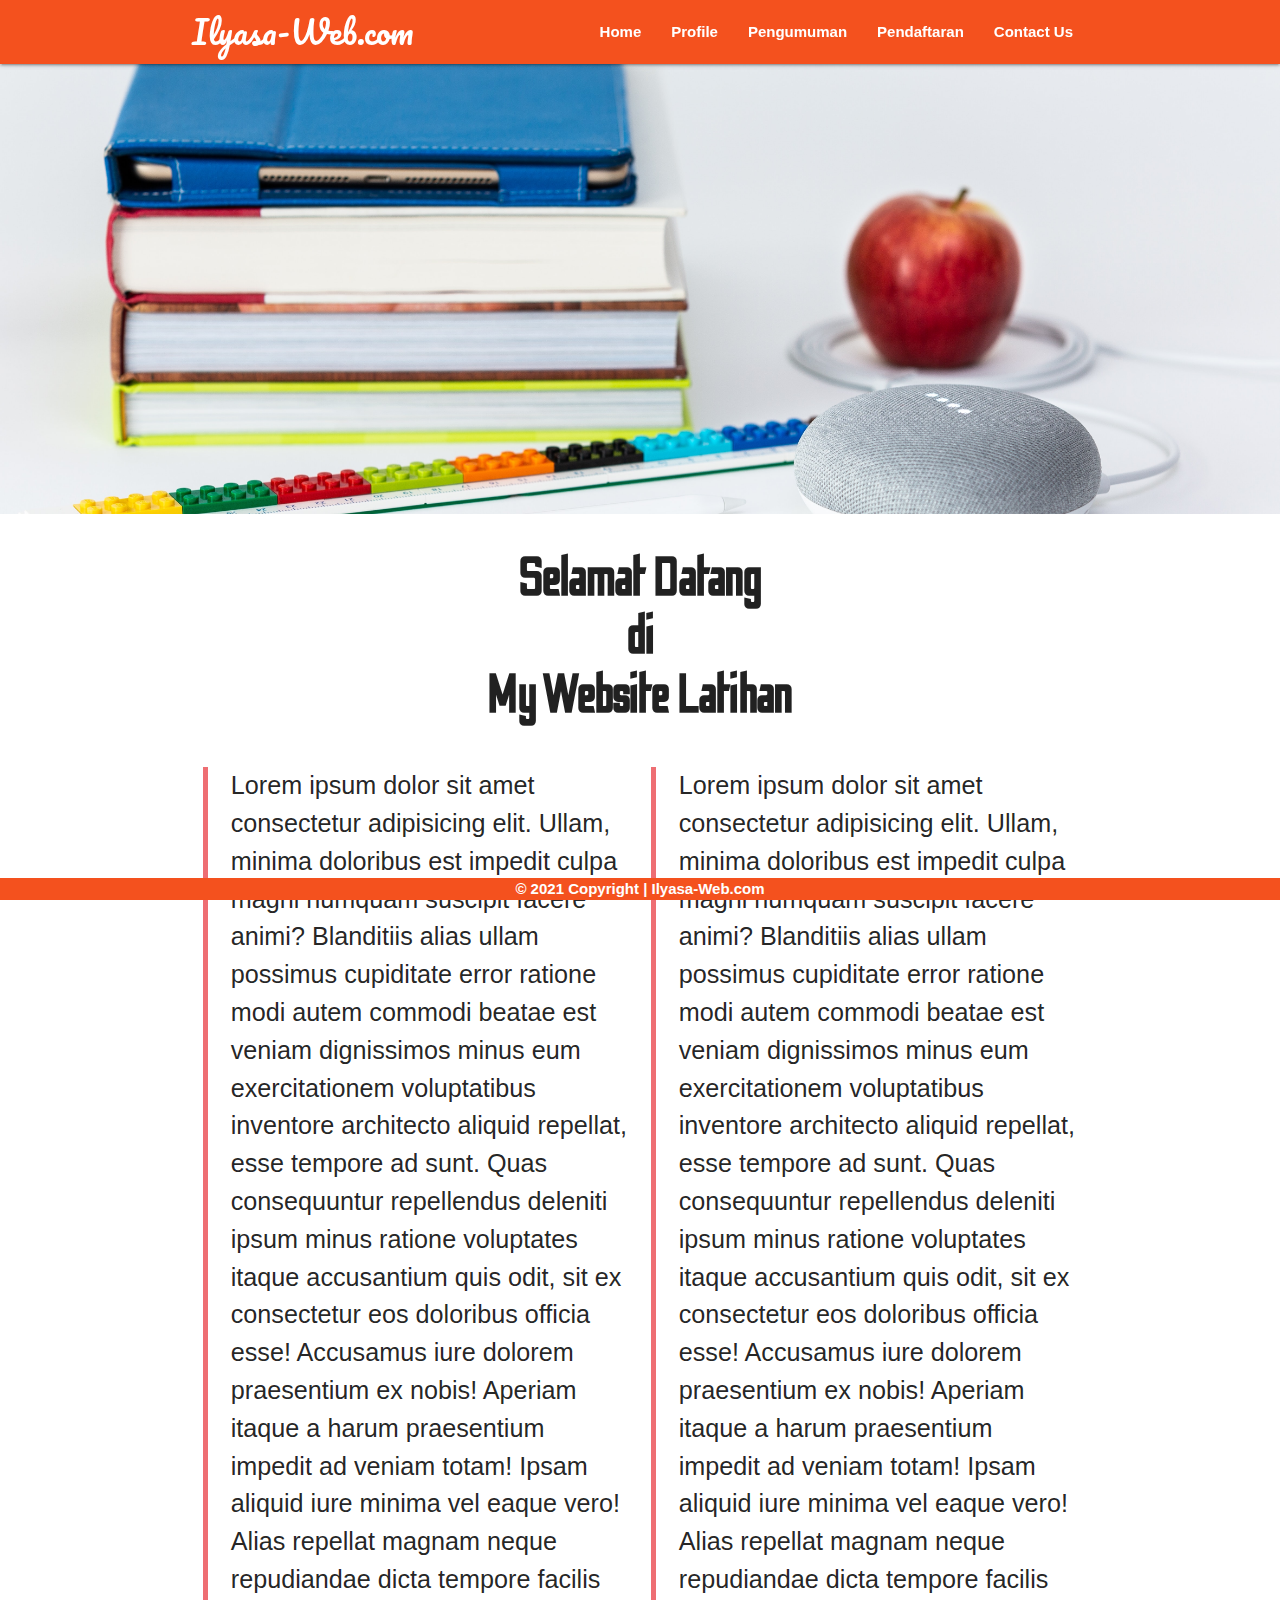
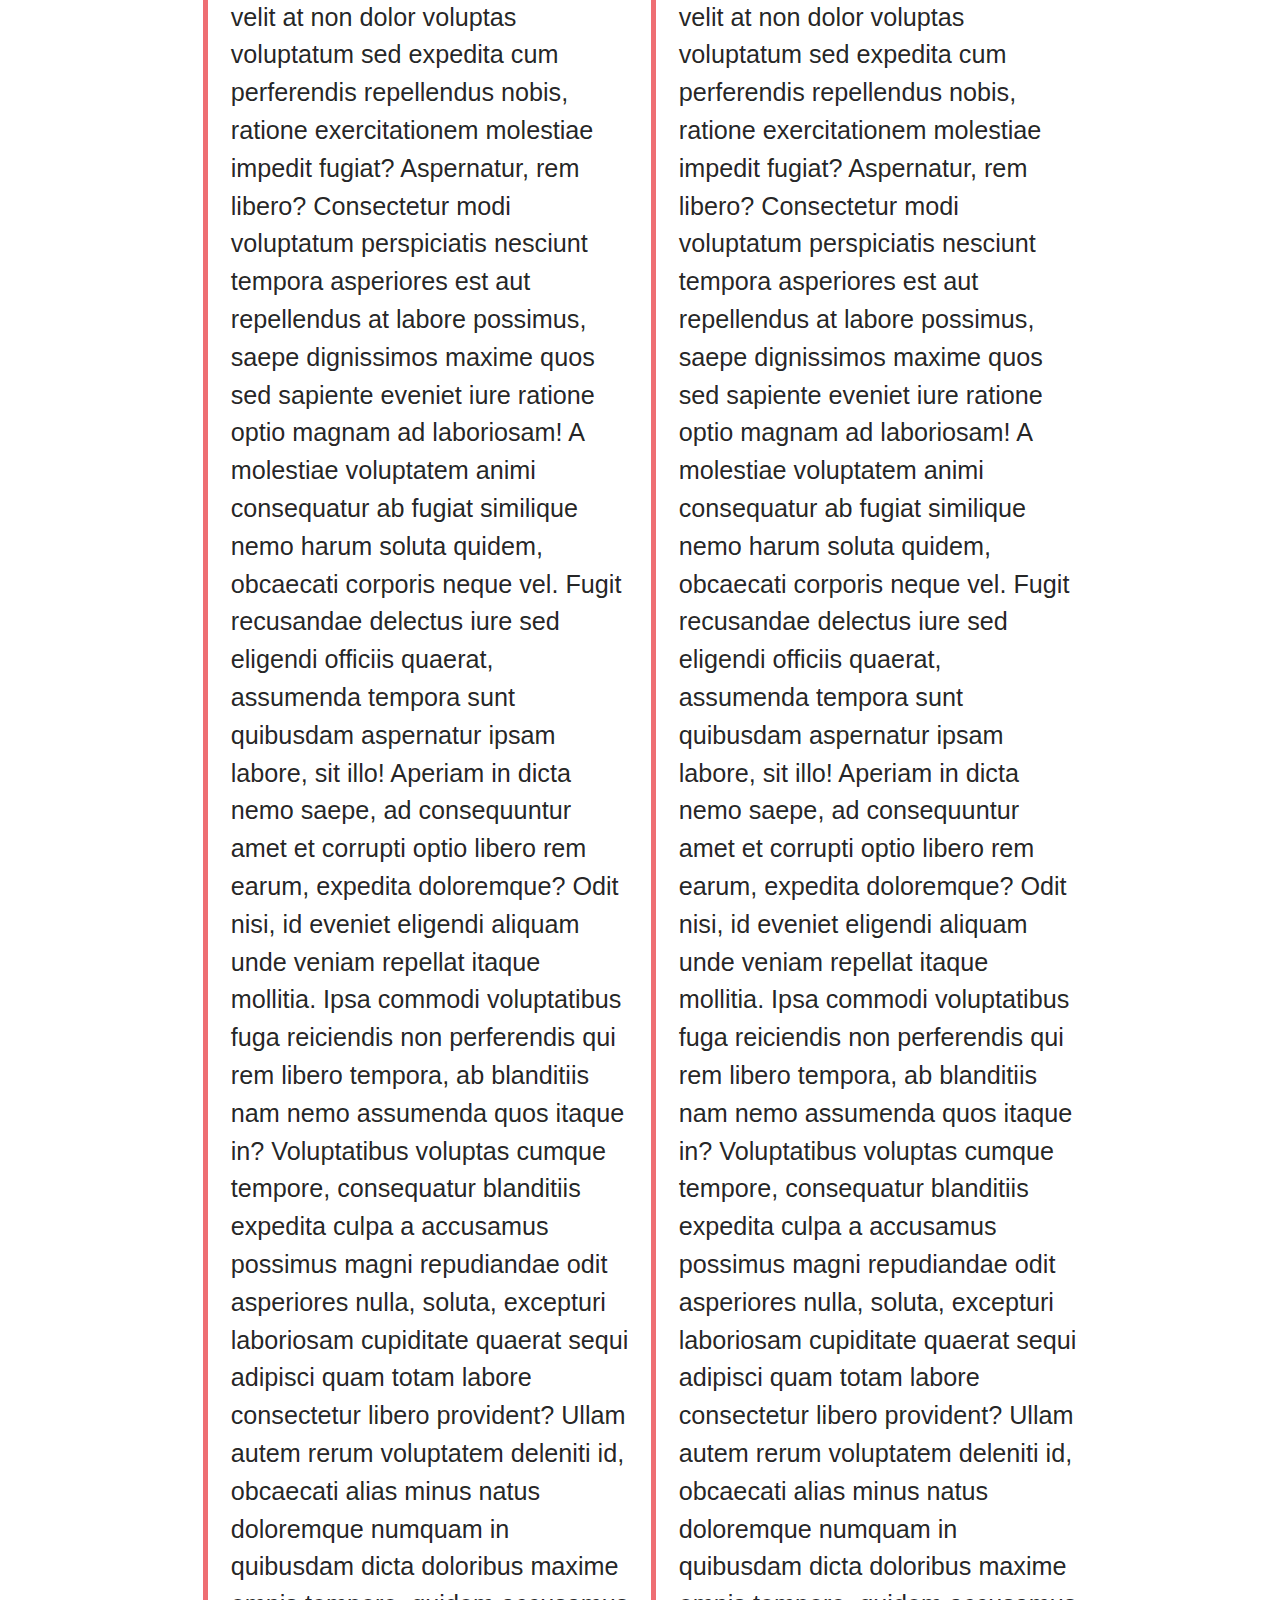
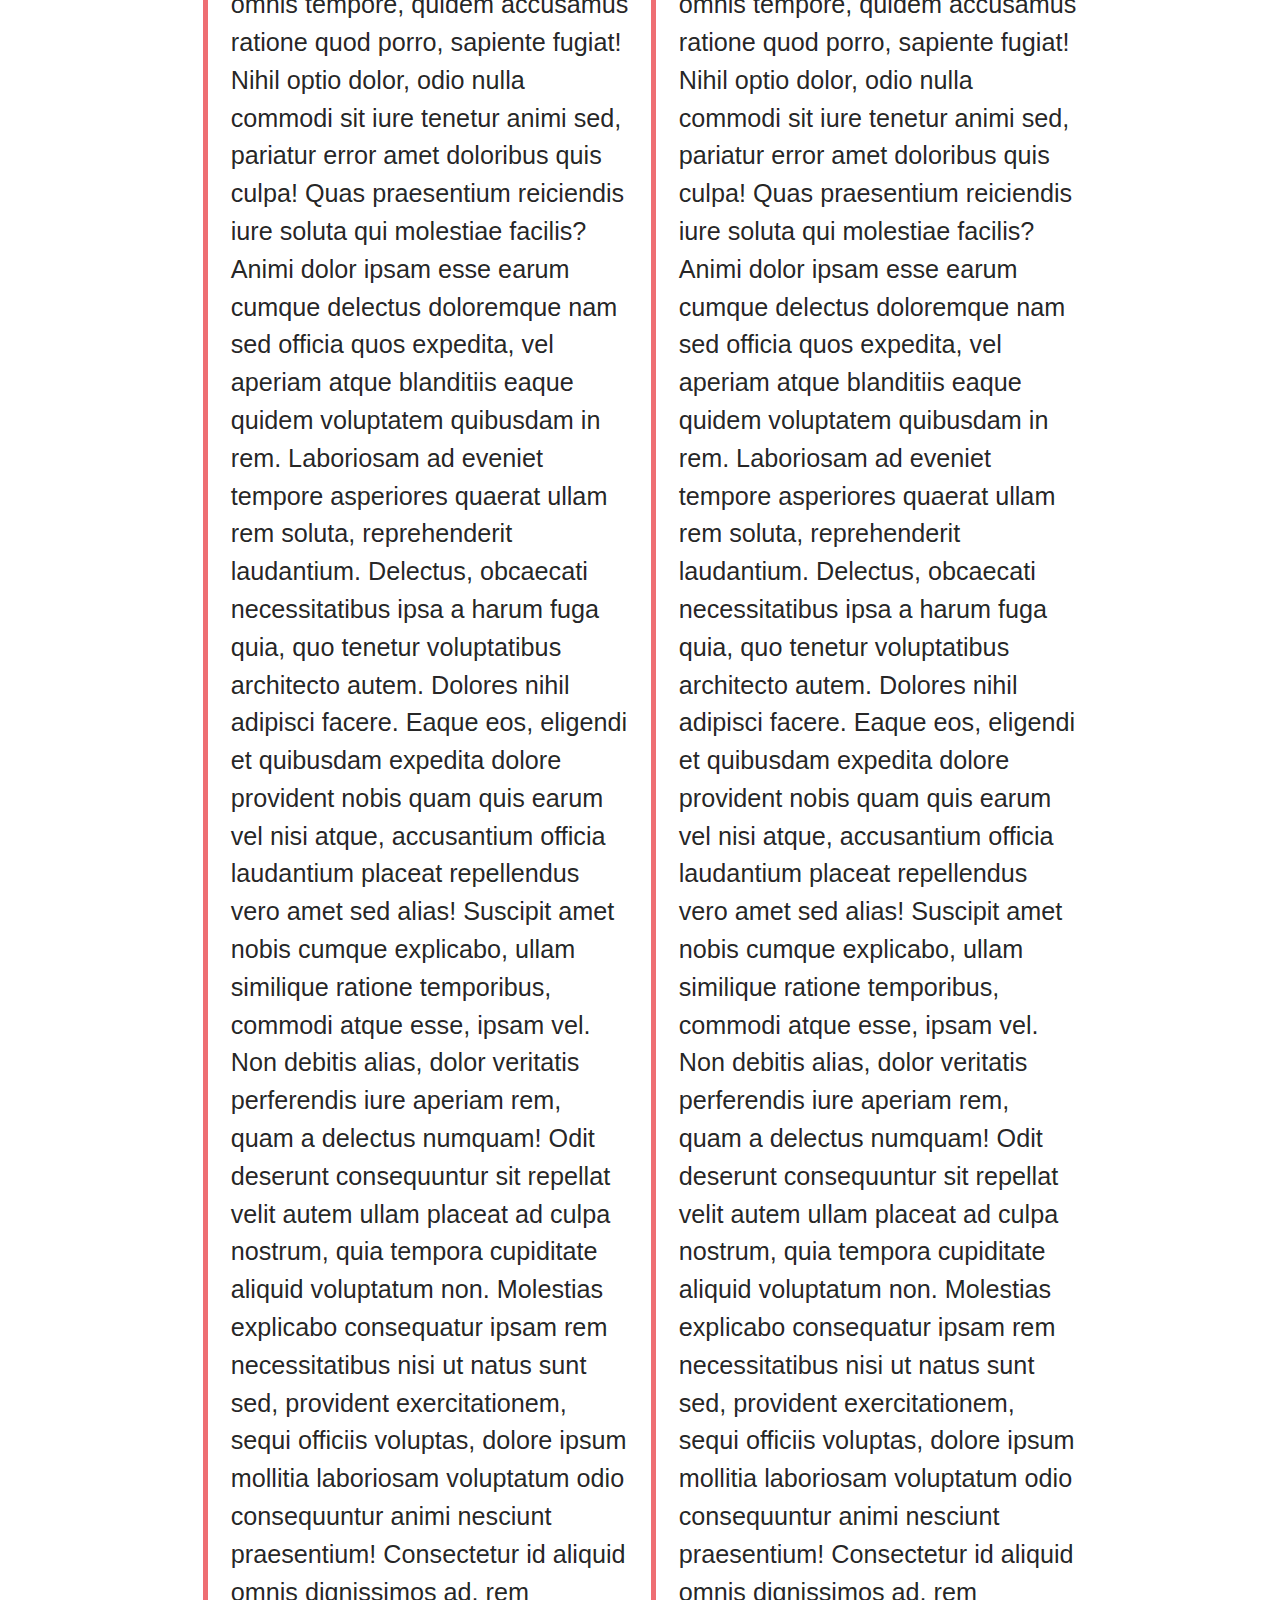
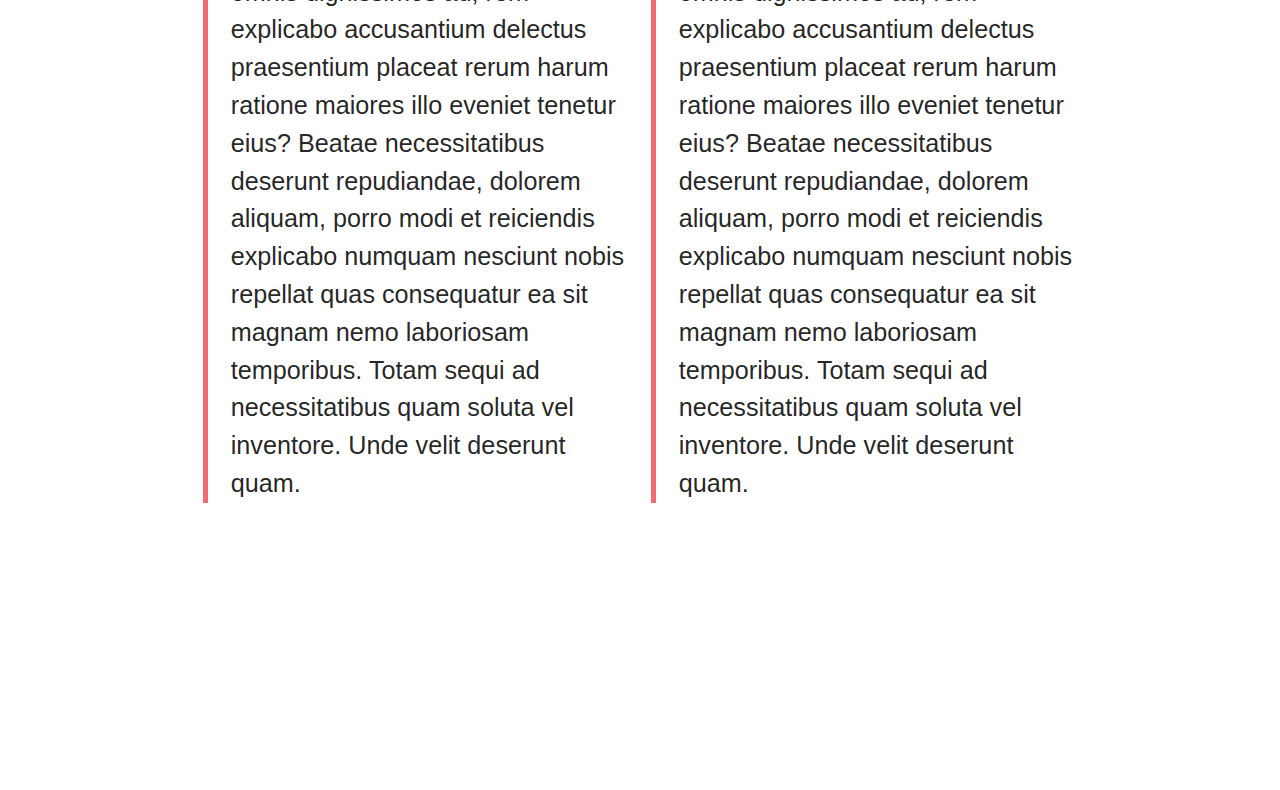
<file: index.html>
<!DOCTYPE html>
  <html>
    <head>
      <!--Import Google Icon Font-->
      <link href="https://fonts.googleapis.com/icon?family=Material+Icons" rel="stylesheet">
      <link href="https://fonts.googleapis.com/css2?family=Pacifico&family=Odibee+Sans&&display=swap" rel="stylesheet">
      <!--Import materialize.css-->
      <link type="text/css" rel="stylesheet" href="css/materialize.min.css"  media="screen,projection"/>
      <link type="text/css" rel="stylesheet" href="css/mystyle.css"  media="screen,projection"/>
      <!--Let browser know website is optimized for mobile-->
      <meta name="viewport" content="width=device-width, initial-scale=1.0"/>
      <title>Ilyasa-Web.com | Welcome Page</title>
      <link rel="icon" href="img/icon/icon.png" type="image/gif" sizes="16x16">
    </head>

    <body>
      <!-- Navbar -->
      <div class="navbar-fixed ">
        <nav class="deep-orange darken-1">
          <div class="container">
            <div class="nav-wrapper">
              <a class="brand-logo">Ilyasa-Web.com</a>
              <a href="#" data-target="mobile-nav" class="sidenav-trigger"><i class="material-icons">format_list_bulleted</i></a>
              <ul id="nav-mobile" class="right hide-on-med-and-down">
                <b>
                <li><a href="index.html">Home</a></li>
                <li><a href="profile.html">Profile</a></li>
                <li><a href="announcement.html">Pengumuman</a></li>
                <li><a href="register.html">Pendaftaran</a></li>
                <li><a href="contact.html">Contact Us</a></li>
                </b>
              </ul>
            </div>
          </div>
        </nav>
      </div>
      <!-- Akhir Navbar -->  
      <!-- sidenav -->
      <ul class="sidenav deep-orange darken-1" id="mobile-nav">
        <b>
          <li><a href="index.html">Home</a></li>
          <li><a href="profile.html">Profile</a></li>
          <li><a href="announcement.html">Pengumuman</a></li>
          <li><a href="register.html">Pendaftaran</a></li>
          <li><a href="contact.html">Contact Us</a></li>
        </b>
      </ul>
      <!-- Akhir sidenav -->

      <!-- Slider -->
      <div class="slider">
        <ul class="slides">
          <li>
            <img src="img/slider/1.jpg"> <!-- random image -->
          </li>
          <li>
            <img src="img/slider/2.jpg"> <!-- random image -->
          </li>
          <li>
            <img src="img/slider/3.jpg"> <!-- random image -->
          </li>
          <li>
            <img src="img/slider/4.jpg"> <!-- random image -->
          </li>
          <li>
            <img src="img/slider/5.jpg"> <!-- random image -->
          </li>
        </ul>
      </div>
      <!-- akhir SLider -->

      <!-- Judul Page -->
      <div class="container center">
        <div class="judul">
          <h2>
            <b>
              Selamat Datang <br>
              di <br>
              My Website Latihan
            </b>
          </h2>
        </div>
      </div>
      <!-- Akhir Judul  Page -->

      <!-- Footer -->
      <footer class="fixed-bottom">
        <div class="footer-copyright deep-orange darken-1">
          <div class="container center">
          <b class="white-text">
            © 2021 Copyright | Ilyasa-Web.com
          </b>
          </div>
        </div>
      </footer>
      <!-- Akhir Footer -->

      <!-- Content -->
      <div class="container">
        <div class="row flow-text">
          <div class="col s12 m6">
            <blockquote>
            Lorem ipsum dolor sit amet consectetur adipisicing elit. Ullam, minima doloribus est impedit culpa magni numquam suscipit facere animi? Blanditiis alias ullam possimus cupiditate error ratione modi autem commodi beatae est veniam dignissimos minus eum exercitationem voluptatibus inventore architecto aliquid repellat, esse tempore ad sunt. Quas consequuntur repellendus deleniti ipsum minus ratione voluptates itaque accusantium quis odit, sit ex consectetur eos doloribus officia esse! Accusamus iure dolorem praesentium ex nobis! Aperiam itaque a harum praesentium impedit ad veniam totam! Ipsam aliquid iure minima vel eaque vero! Alias repellat magnam neque repudiandae dicta tempore facilis velit at non dolor voluptas voluptatum sed expedita cum perferendis repellendus nobis, ratione exercitationem molestiae impedit fugiat? Aspernatur, rem libero? Consectetur modi voluptatum perspiciatis nesciunt tempora asperiores est aut repellendus at labore possimus, saepe dignissimos maxime quos sed sapiente eveniet iure ratione optio magnam ad laboriosam! A molestiae voluptatem animi consequatur ab fugiat similique nemo harum soluta quidem, obcaecati corporis neque vel. Fugit recusandae delectus iure sed eligendi officiis quaerat, assumenda tempora sunt quibusdam aspernatur ipsam labore, sit illo! Aperiam in dicta nemo saepe, ad consequuntur amet et corrupti optio libero rem earum, expedita doloremque? Odit nisi, id eveniet eligendi aliquam unde veniam repellat itaque mollitia. Ipsa commodi voluptatibus fuga reiciendis non perferendis qui rem libero tempora, ab blanditiis nam nemo assumenda quos itaque in? Voluptatibus voluptas cumque tempore, consequatur blanditiis expedita culpa a accusamus possimus magni repudiandae odit asperiores nulla, soluta, excepturi laboriosam cupiditate quaerat sequi adipisci quam totam labore consectetur libero provident? Ullam autem rerum voluptatem deleniti id, obcaecati alias minus natus doloremque numquam in quibusdam dicta doloribus maxime omnis tempore, quidem accusamus ratione quod porro, sapiente fugiat! Nihil optio dolor, odio nulla commodi sit iure tenetur animi sed, pariatur error amet doloribus quis culpa! Quas praesentium reiciendis iure soluta qui molestiae facilis? Animi dolor ipsam esse earum cumque delectus doloremque nam sed officia quos expedita, vel aperiam atque blanditiis eaque quidem voluptatem quibusdam in rem. Laboriosam ad eveniet tempore asperiores quaerat ullam rem soluta, reprehenderit laudantium. Delectus, obcaecati necessitatibus ipsa a harum fuga quia, quo tenetur voluptatibus architecto autem. Dolores nihil adipisci facere. Eaque eos, eligendi et quibusdam expedita dolore provident nobis quam quis earum vel nisi atque, accusantium officia laudantium placeat repellendus vero amet sed alias! Suscipit amet nobis cumque explicabo, ullam similique ratione temporibus, commodi atque esse, ipsam vel. Non debitis alias, dolor veritatis perferendis iure aperiam rem, quam a delectus numquam! Odit deserunt consequuntur sit repellat velit autem ullam placeat ad culpa nostrum, quia tempora cupiditate aliquid voluptatum non. Molestias explicabo consequatur ipsam rem necessitatibus nisi ut natus sunt sed, provident exercitationem, sequi officiis voluptas, dolore ipsum mollitia laboriosam voluptatum odio consequuntur animi nesciunt praesentium! Consectetur id aliquid omnis dignissimos ad, rem explicabo accusantium delectus praesentium placeat rerum harum ratione maiores illo eveniet tenetur eius? Beatae necessitatibus deserunt repudiandae, dolorem aliquam, porro modi et reiciendis explicabo numquam nesciunt nobis repellat quas consequatur ea sit magnam nemo laboriosam temporibus. Totam sequi ad necessitatibus quam soluta vel inventore. Unde velit deserunt quam.
            </blockquote>
          </div>
          <div class="col s12 m6">
            <blockquote>
            Lorem ipsum dolor sit amet consectetur adipisicing elit. Ullam, minima doloribus est impedit culpa magni numquam suscipit facere animi? Blanditiis alias ullam possimus cupiditate error ratione modi autem commodi beatae est veniam dignissimos minus eum exercitationem voluptatibus inventore architecto aliquid repellat, esse tempore ad sunt. Quas consequuntur repellendus deleniti ipsum minus ratione voluptates itaque accusantium quis odit, sit ex consectetur eos doloribus officia esse! Accusamus iure dolorem praesentium ex nobis! Aperiam itaque a harum praesentium impedit ad veniam totam! Ipsam aliquid iure minima vel eaque vero! Alias repellat magnam neque repudiandae dicta tempore facilis velit at non dolor voluptas voluptatum sed expedita cum perferendis repellendus nobis, ratione exercitationem molestiae impedit fugiat? Aspernatur, rem libero? Consectetur modi voluptatum perspiciatis nesciunt tempora asperiores est aut repellendus at labore possimus, saepe dignissimos maxime quos sed sapiente eveniet iure ratione optio magnam ad laboriosam! A molestiae voluptatem animi consequatur ab fugiat similique nemo harum soluta quidem, obcaecati corporis neque vel. Fugit recusandae delectus iure sed eligendi officiis quaerat, assumenda tempora sunt quibusdam aspernatur ipsam labore, sit illo! Aperiam in dicta nemo saepe, ad consequuntur amet et corrupti optio libero rem earum, expedita doloremque? Odit nisi, id eveniet eligendi aliquam unde veniam repellat itaque mollitia. Ipsa commodi voluptatibus fuga reiciendis non perferendis qui rem libero tempora, ab blanditiis nam nemo assumenda quos itaque in? Voluptatibus voluptas cumque tempore, consequatur blanditiis expedita culpa a accusamus possimus magni repudiandae odit asperiores nulla, soluta, excepturi laboriosam cupiditate quaerat sequi adipisci quam totam labore consectetur libero provident? Ullam autem rerum voluptatem deleniti id, obcaecati alias minus natus doloremque numquam in quibusdam dicta doloribus maxime omnis tempore, quidem accusamus ratione quod porro, sapiente fugiat! Nihil optio dolor, odio nulla commodi sit iure tenetur animi sed, pariatur error amet doloribus quis culpa! Quas praesentium reiciendis iure soluta qui molestiae facilis? Animi dolor ipsam esse earum cumque delectus doloremque nam sed officia quos expedita, vel aperiam atque blanditiis eaque quidem voluptatem quibusdam in rem. Laboriosam ad eveniet tempore asperiores quaerat ullam rem soluta, reprehenderit laudantium. Delectus, obcaecati necessitatibus ipsa a harum fuga quia, quo tenetur voluptatibus architecto autem. Dolores nihil adipisci facere. Eaque eos, eligendi et quibusdam expedita dolore provident nobis quam quis earum vel nisi atque, accusantium officia laudantium placeat repellendus vero amet sed alias! Suscipit amet nobis cumque explicabo, ullam similique ratione temporibus, commodi atque esse, ipsam vel. Non debitis alias, dolor veritatis perferendis iure aperiam rem, quam a delectus numquam! Odit deserunt consequuntur sit repellat velit autem ullam placeat ad culpa nostrum, quia tempora cupiditate aliquid voluptatum non. Molestias explicabo consequatur ipsam rem necessitatibus nisi ut natus sunt sed, provident exercitationem, sequi officiis voluptas, dolore ipsum mollitia laboriosam voluptatum odio consequuntur animi nesciunt praesentium! Consectetur id aliquid omnis dignissimos ad, rem explicabo accusantium delectus praesentium placeat rerum harum ratione maiores illo eveniet tenetur eius? Beatae necessitatibus deserunt repudiandae, dolorem aliquam, porro modi et reiciendis explicabo numquam nesciunt nobis repellat quas consequatur ea sit magnam nemo laboriosam temporibus. Totam sequi ad necessitatibus quam soluta vel inventore. Unde velit deserunt quam.
            </blockquote>
          </div>
        </div>
      </div>
      <!-- Akhir Content -->


      <!-- Jarak Bawah -->
      <div class="container transparent-text">
        br <br>
        br <br>
        br <br>
        br <br>
        br <br>
        br <br>
        br <br>
        br <br>
        br <br>
        br <br>
        br <br>
      </div>
      <!-- Akhir Jarak Bawah -->

      
      <!--JavaScript at end of body for optimized loading-->
      <script type="text/javascript" src="js/materialize.min.js"></script>
      <script>
        // javascript sidenav
        const sideNav = document.querySelectorAll('.sidenav');
        M.Sidenav.init(sideNav);
        // javascript slider
        const slider = document.querySelectorAll('.slider');
        M.Slider.init(slider, {
            indicators: false,
            duration: 700,
            interval: 3000,
            height: 450
        });
      </script>
    </body>
  </html>
</file>
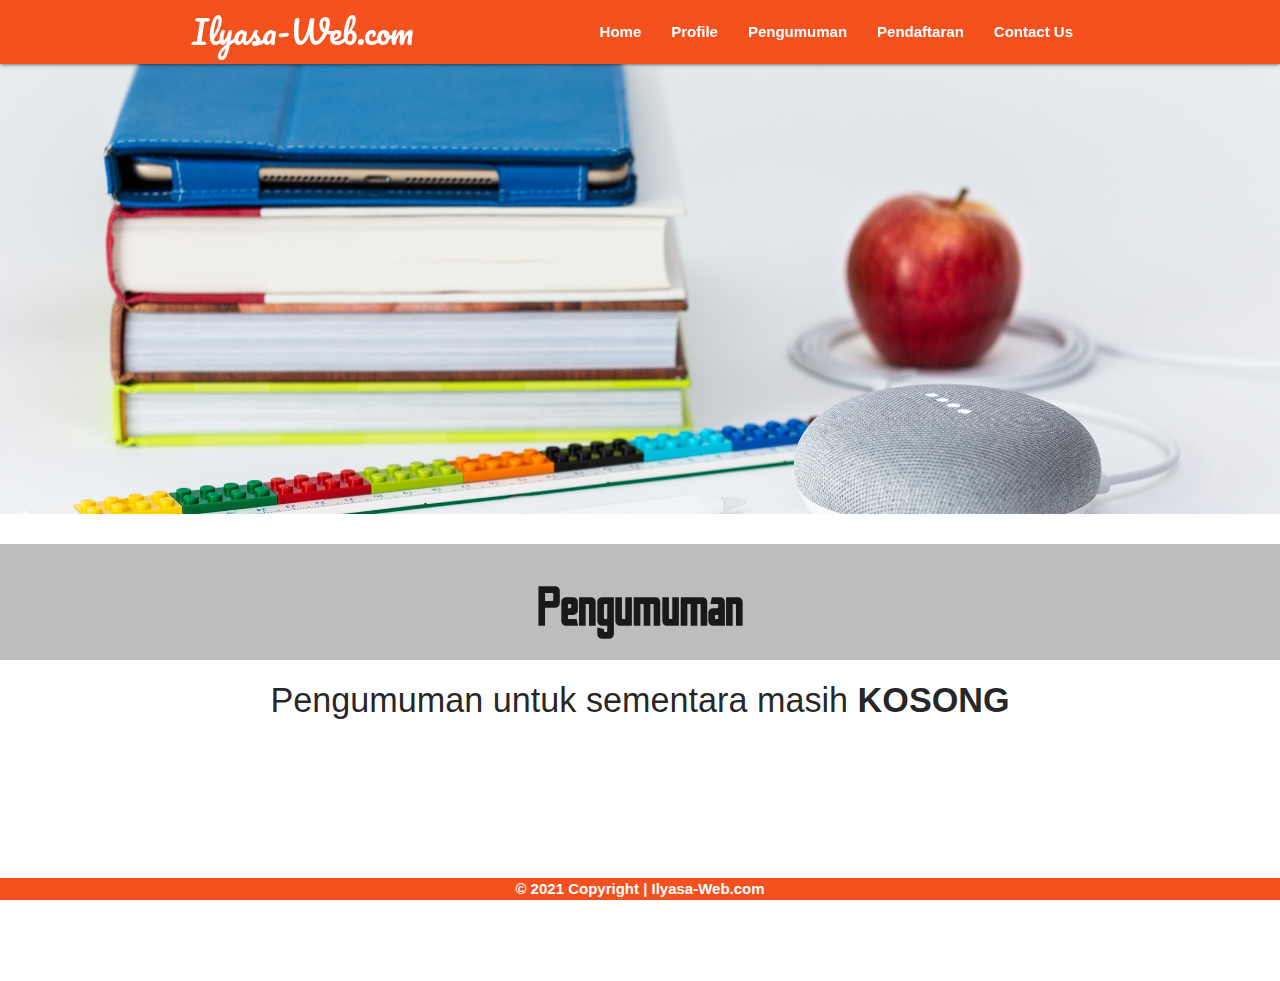
<file: announcement.html>
<!DOCTYPE html>
<html>
    <head>
        <!--Import Google Icon Font-->
        <link href="https://fonts.googleapis.com/icon?family=Material+Icons" rel="stylesheet">
        <link href="https://fonts.googleapis.com/css2?family=Pacifico&family=Odibee+Sans&&display=swap" rel="stylesheet">
        <!--Import materialize.css-->
        <link type="text/css" rel="stylesheet" href="css/materialize.min.css"  media="screen,projection"/>
        <link type="text/css" rel="stylesheet" href="css/mystyle.css"  media="screen,projection"/>
        <!--Let browser know website is optimized for mobile-->
        <meta name="viewport" content="width=device-width, initial-scale=1.0"/>
        <title>Ilyasa-Web.com | Pengumuman</title>
        <link rel="icon" href="img/icon/icon.png" type="image/gif" sizes="16x16">
    </head>

    <body>
    <!-- Navbar -->
    <div class="navbar-fixed ">
        <nav class="deep-orange darken-1">
            <div class="container">
                <div class="nav-wrapper">
                <a class="brand-logo">Ilyasa-Web.com</a>
                <a href="#" data-target="mobile-nav" class="sidenav-trigger"><i class="material-icons">format_list_bulleted</i></a>
                <ul id="nav-mobile" class="right hide-on-med-and-down">
                    <b>
                    <li><a href="index.html">Home</a></li>
                    <li><a href="profile.html">Profile</a></li>
                    <li><a href="announcement.html">Pengumuman</a></li>
                    <li><a href="register.html">Pendaftaran</a></li>
                    <li><a href="contact.html">Contact Us</a></li>
                    </b>
                </ul>
            </div>
            </div>
        </nav>
    </div>
    <!-- Akhir Navbar -->  
    <!-- sidenav -->
    <ul class="sidenav deep-orange darken-1" id="mobile-nav">
        <b>
            <li><a href="index.html">Home</a></li>
            <li><a href="profile.html">Profile</a></li>
            <li><a href="announcement.html">Pengumuman</a></li>
            <li><a href="register.html">Pendaftaran</a></li>
            <li><a href="contact.html">Contact Us</a></li>
        </b>
    </ul>
    <!-- Akhir sidenav -->

    <!-- Slider -->
    <div class="slider">
        <ul class="slides">
            <li>
            <img src="img/slider/1.jpg"> <!-- random image -->
            </li>
            <li>
            <img src="img/slider/2.jpg"> <!-- random image -->
            </li>
            <li>
            <img src="img/slider/3.jpg"> <!-- random image -->
            </li>
            <li>
            <img src="img/slider/4.jpg"> <!-- random image -->
            </li>
            <li>
            <img src="img/slider/5.jpg"> <!-- random image -->
            </li>
        </ul>
    </div>
    <!-- akhir SLider -->

    <!-- Footer -->
    <footer class="fixed-bottom">
        <div class="footer-copyright deep-orange darken-1">
            <div class="container center">
            <b class="white-text">
            © 2021 Copyright | Ilyasa-Web.com
            </b>
            </div>
        </div>
    </footer>
    <!-- Akhir Footer -->

    <!-- Judul Konten -->
    <div class="container-fluid center grey lighten-1">
        <div class="myprofile">
            <div class="row">
                <div class="col s12 m12">
                    <h2>
                        <b>
                            Pengumuman
                        </b>
                    </h2>
                </div>
            </div>
        </div>
    </div>
    <!-- Akhir Judul Konten -->

    <!-- Isi Konten -->
    <div class="container center">
        <h4>
            Pengumuman untuk sementara masih <b>KOSONG</b>
        </h4>
    </div>
    <!-- Akhir Isi Konten -->

    <!-- Jarak Bawah -->
    <div class="container transparent-text">
        br <br>
        br <br>
        br <br>
        br <br>
        br <br>
        br <br>
        br <br>
        br <br>
        br <br>
        br <br>
        br <br>
    </div>
    <!-- Akhir Jarak Bawah -->

    
    <!--JavaScript at end of body for optimized loading-->
    <script type="text/javascript" src="js/materialize.min.js"></script>
    <script>
      // javascript sidenav
        const sideNav = document.querySelectorAll('.sidenav');
        M.Sidenav.init(sideNav);
        // javascript slider
        const slider = document.querySelectorAll('.slider');
        M.Slider.init(slider, {
            indicators: false,
            duration: 700,
            interval: 3000,
            height: 450
        });
    </script>
    </body>
</html>
</file>
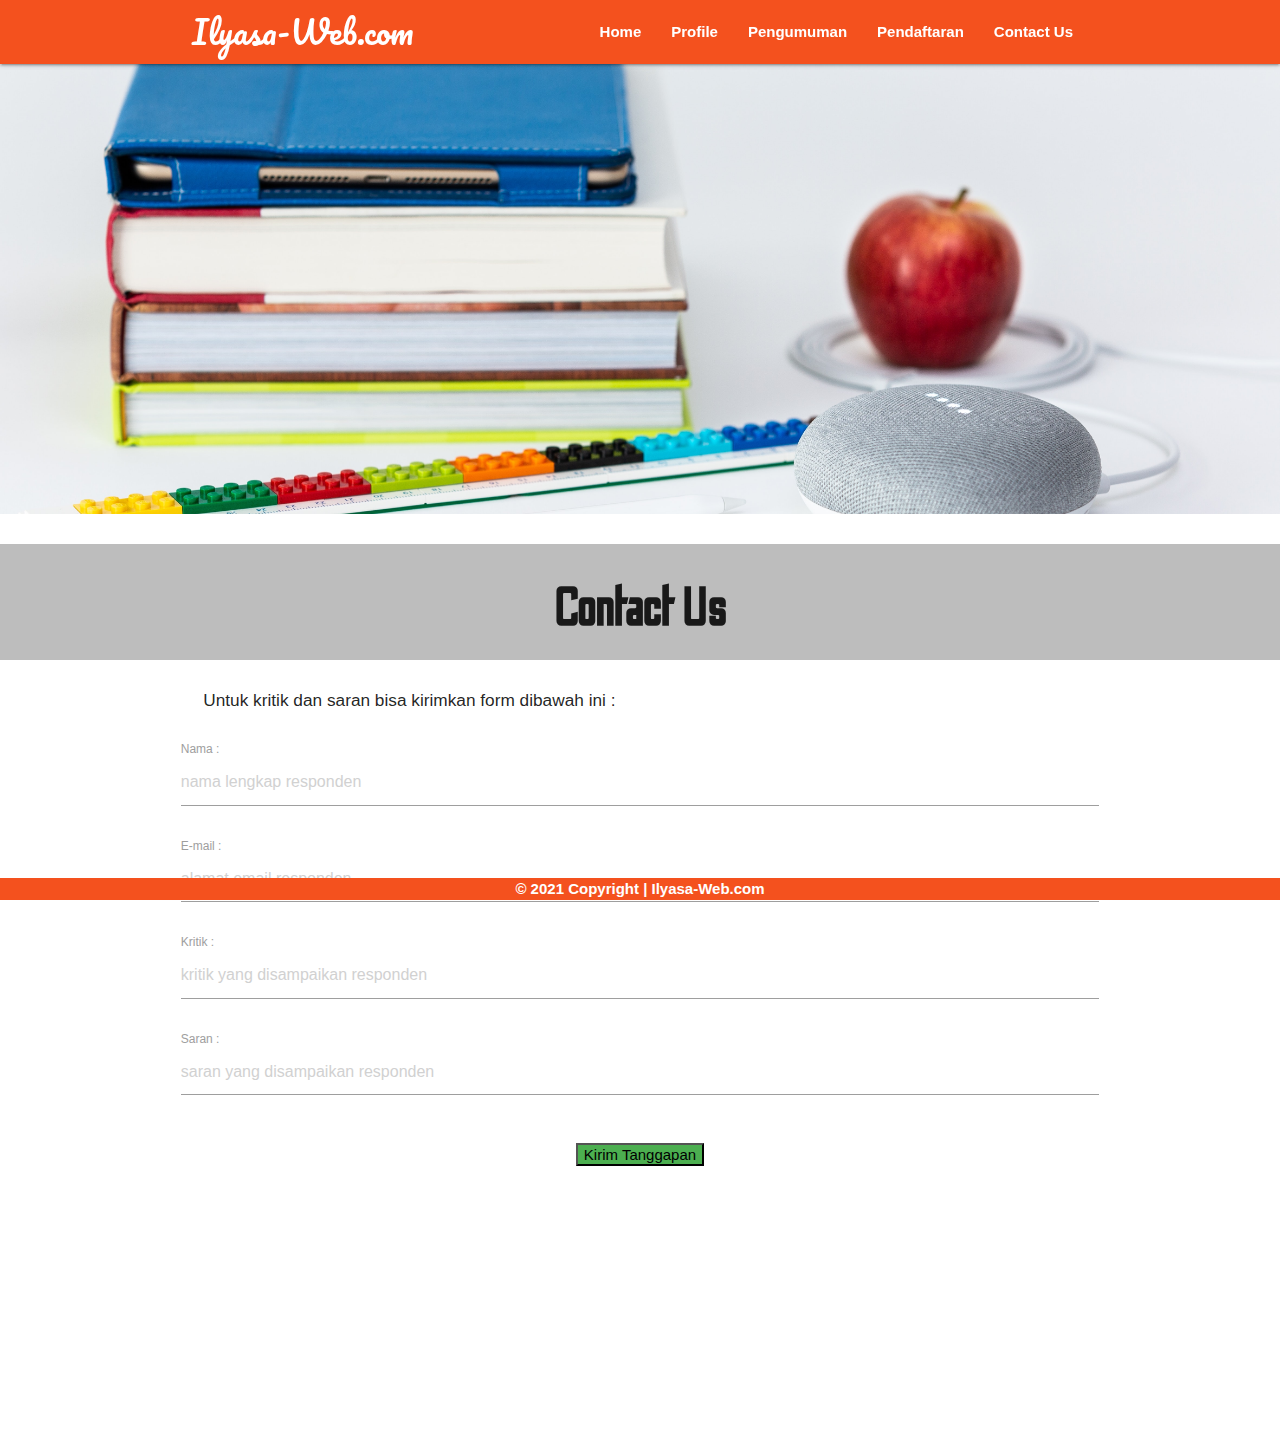
<file: contact.html>
<!DOCTYPE html>
<html>
    <head>
        <!--Import Google Icon Font-->
        <link href="https://fonts.googleapis.com/icon?family=Material+Icons" rel="stylesheet">
        <link href="https://fonts.googleapis.com/css2?family=Pacifico&family=Odibee+Sans&&display=swap" rel="stylesheet">
        <!--Import materialize.css-->
        <link type="text/css" rel="stylesheet" href="css/materialize.min.css"  media="screen,projection"/>
        <link type="text/css" rel="stylesheet" href="css/mystyle.css"  media="screen,projection"/>
        <!--Let browser know website is optimized for mobile-->
        <meta name="viewport" content="width=device-width, initial-scale=1.0"/>
        <title>Ilyasa-Web.com | Contact Us</title>
        <link rel="icon" href="img/icon/icon.png" type="image/gif" sizes="16x16">
    </head>

    <body>
    <!-- Navbar -->
    <div class="navbar-fixed ">
        <nav class="deep-orange darken-1">
            <div class="container">
                <div class="nav-wrapper">
                <a class="brand-logo">Ilyasa-Web.com</a>
                <a href="#" data-target="mobile-nav" class="sidenav-trigger"><i class="material-icons">format_list_bulleted</i></a>
                <ul id="nav-mobile" class="right hide-on-med-and-down">
                    <b>
                    <li><a href="index.html">Home</a></li>
                    <li><a href="profile.html">Profile</a></li>
                    <li><a href="announcement.html">Pengumuman</a></li>
                    <li><a href="register.html">Pendaftaran</a></li>
                    <li><a href="contact.html">Contact Us</a></li>
                    </b>
                </ul>
            </div>
            </div>
        </nav>
    </div>
    <!-- Akhir Navbar -->  
    <!-- sidenav -->
    <ul class="sidenav deep-orange darken-1" id="mobile-nav">
        <b>
            <li><a href="index.html">Home</a></li>
            <li><a href="profile.html">Profile</a></li>
            <li><a href="announcement.html">Pengumuman</a></li>
            <li><a href="register.html">Pendaftaran</a></li>
            <li><a href="contact.html">Contact Us</a></li>
        </b>
    </ul>
    <!-- Akhir sidenav -->

    <!-- Slider -->
    <div class="slider">
        <ul class="slides">
            <li>
            <img src="img/slider/1.jpg"> <!-- random image -->
            </li>
            <li>
            <img src="img/slider/2.jpg"> <!-- random image -->
            </li>
            <li>
            <img src="img/slider/3.jpg"> <!-- random image -->
            </li>
            <li>
            <img src="img/slider/4.jpg"> <!-- random image -->
            </li>
            <li>
            <img src="img/slider/5.jpg"> <!-- random image -->
            </li>
        </ul>
    </div>
    <!-- akhir SLider -->

    <!-- Judul Konten -->
    <div class="container-fluid center grey lighten-1">
        <div class="myprofile">
            <div class="row">
                <div class="col s12 m12">
                    <h2>
                        <b>
                            Contact Us
                        </b>
                    </h2>
                </div>
            </div>
        </div>
    </div>
    <!-- Akhir Judul Konten -->

    <div class="container">
        <div class="row">
            <div class="col s12 m12">
                <h6>Untuk kritik dan saran bisa kirimkan form dibawah ini :</h6>
            </div>
        </div>
    </div>

    <div class="container">
        <div class="row">
            <form name="input-kritik-saran" class="col s12 m12">
                <div class="row">
                    <div class="row">
                        <label for="namapengguna">Nama :</label>
                        <input name="NAMA_RESPONDEN" placeholder="nama lengkap responden" id="namapengguna" type="text" class="validate" required>
                    </div>
                    <div class="row">
                        <label for="emailpengguna">E-mail :</label>
                        <input name="EMAIL_RESPONDEN" placeholder="alamat email responden" id="emailpengguna" type="email" class="validate" required>
                    </div>
                    <div class="row">
                        <label for="kritikpengguna">Kritik :</label>
                        <input name="KRITIK_RESPONDEN" placeholder="kritik yang disampaikan responden" id="kritikpengguna" type="text" class="validate" required>
                    </div>
                    <div class="row">
                        <label for="saranpengguna">Saran :</label>
                        <input name="SARAN_RESPONDEN" placeholder="saran yang disampaikan responden" id="saranpengguna" type="text" class="validate" required>
                    </div>
                </div>
                <div class="row center">
                    <button class="btn-kritiksaran green" type="submit">
                        Kirim Tanggapan
                    </button>
                    <div class="progress btn-loadingkritiksaran d-none">
                        <div class="indeterminate"></div>
                    </div>
                </div>
            </form>
        </div>
    </div>

    <div class="container">
        <div class="msg msg-info z-depth-3 center btn-alertkritiksaran d-none">
            <b>Selamat! </b>Kritik dan Saran anda sudah terkirim. Terimakasih
        </div>
    </div>

    <!-- Footer -->
    <footer class="fixed-bottom">
        <div class="footer-copyright deep-orange darken-1">
            <div class="container center">
            <b class="white-text">
            © 2021 Copyright | Ilyasa-Web.com
            </b>
            </div>
        </div>
    </footer>
    <!-- Akhir Footer -->

    <!-- Jarak Bawah -->
    <div class="container transparent-text">
        br <br>
        br <br>
        br <br>
        br <br>
        br <br>
        br <br>
        br <br>
        br <br>
        br <br>
        br <br>
        br <br>
    </div>
    <!-- Akhir Jarak Bawah -->

    
    <!--JavaScript at end of body for optimized loading-->
    <script type="text/javascript" src="js/materialize.min.js"></script>
    <script>
      // javascript sidenav
        const sideNav = document.querySelectorAll('.sidenav');
        M.Sidenav.init(sideNav);
        // javascript slider
        const slider = document.querySelectorAll('.slider');
        M.Slider.init(slider, {
            indicators: false,
            duration: 700,
            interval: 3000,
            height: 450
        });
    </script>

<script>
    const scriptURL = 'https://script.google.com/macros/s/AKfycbx0H_FTiqJDqqxiY78UDCavHI1frEZkopQD8ebjNYs6hkyuSEffxVqBNXkCzxLzxRE-/exec'
    const form = document.forms['input-kritik-saran'];
    const buttonKirimkritiksaran =  document.querySelector('.btn-kritiksaran');
    const buttonLoadingkritiksaran = document.querySelector('.btn-loadingkritiksaran');
    const alertkritiksaran = document.querySelector('.btn-alertkritiksaran');


    form.addEventListener('submit', e => {
        e.preventDefault()
        //klik kirim, kirim hilang loading tampil
        buttonLoadingkritiksaran.classList.toggle('d-none');
        buttonKirimkritiksaran.classList.toggle('d-none');
        fetch(scriptURL, { method: 'POST', body: new FormData(form)})
        .then(response => {
            //tampilkan kirim hilangkan loading
            buttonLoadingkritiksaran.classList.toggle('d-none');
            buttonKirimkritiksaran.classList.toggle('d-none');
            //tampilkan alert
            alertkritiksaran.classList.toggle('d-none');
            //hilangkan isian dalam form
            form.reset();
            console.log('Success!', response)
        })
        .catch(error => console.error('Error!', error.message))
    })
</script>


    </body>
</html>
</file>
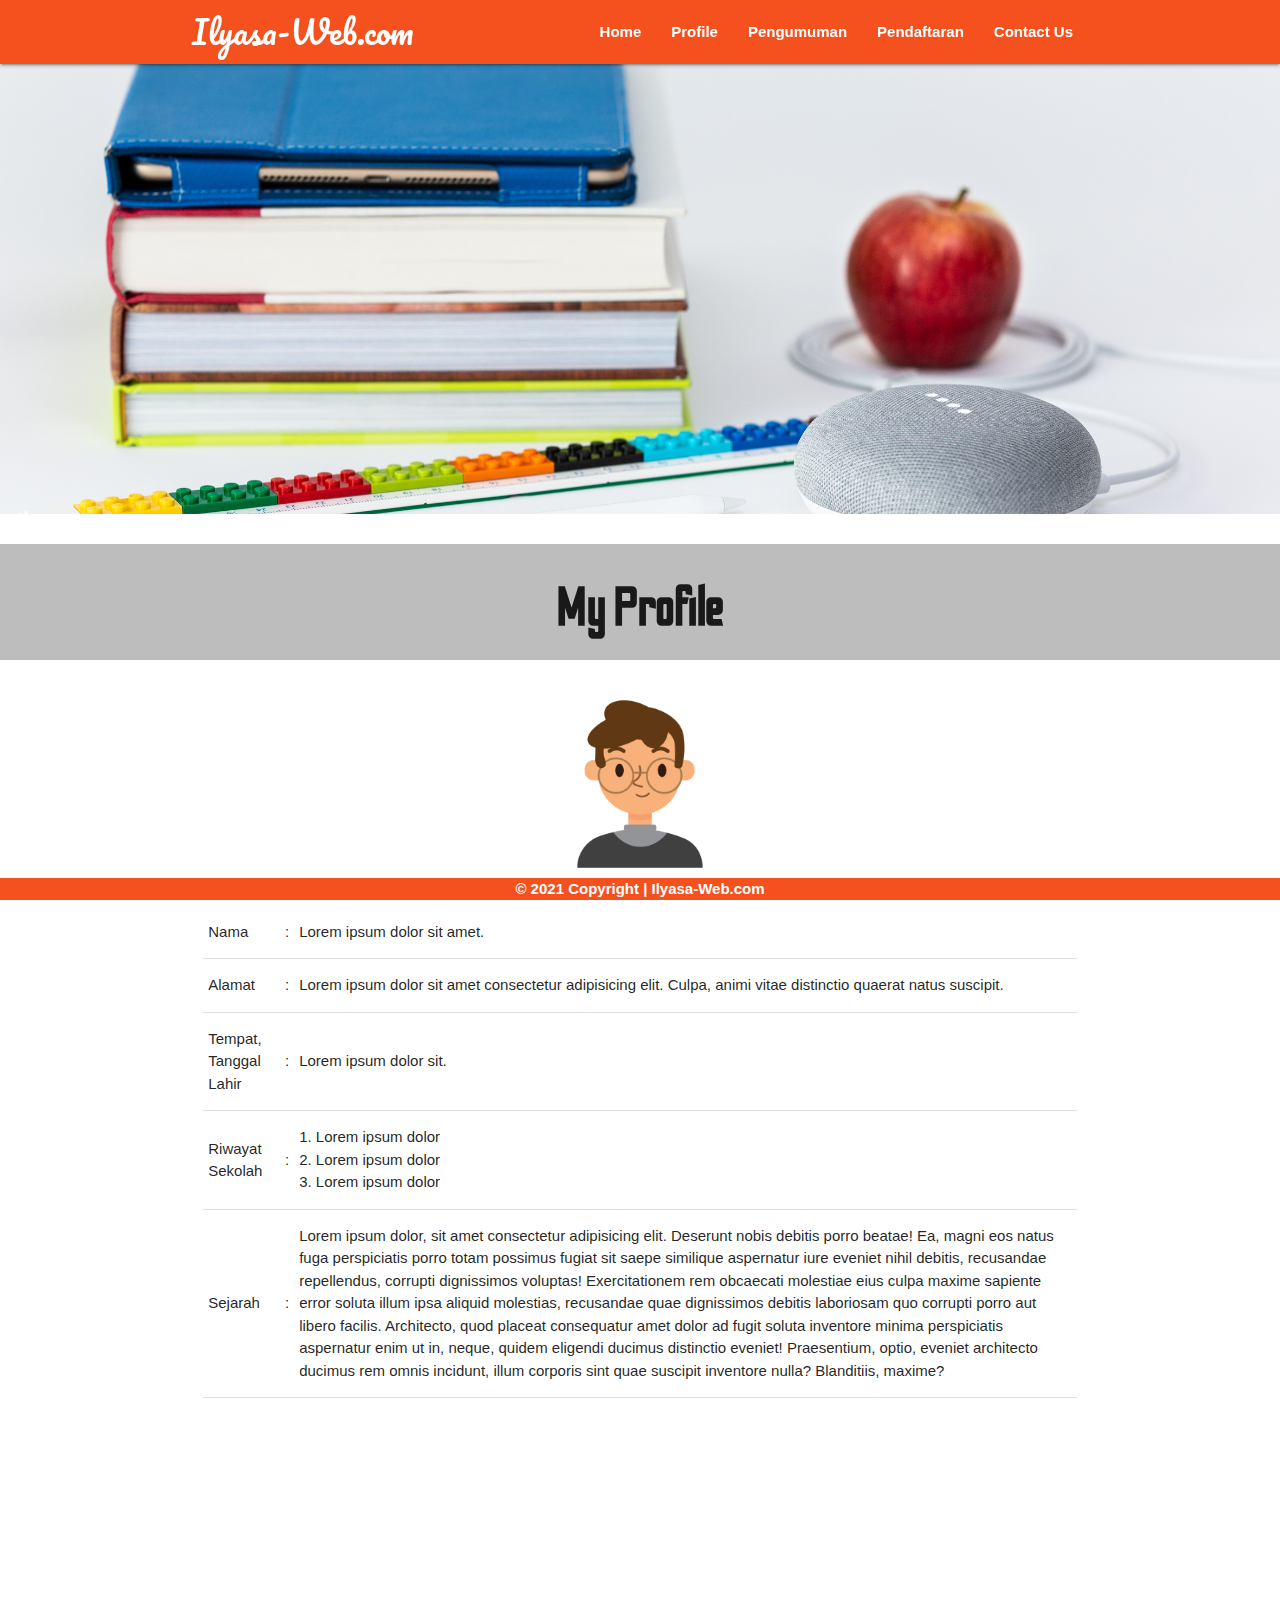
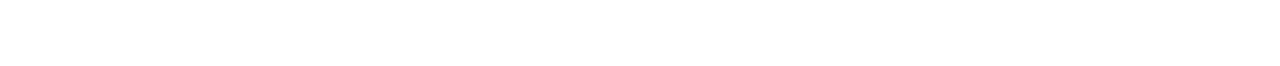
<file: profile.html>
<!DOCTYPE html>
<html>
    <head>
        <!--Import Google Icon Font-->
        <link href="https://fonts.googleapis.com/icon?family=Material+Icons" rel="stylesheet">
        <link href="https://fonts.googleapis.com/css2?family=Pacifico&family=Odibee+Sans&&display=swap" rel="stylesheet">
        <!--Import materialize.css-->
        <link type="text/css" rel="stylesheet" href="css/materialize.min.css"  media="screen,projection"/>
        <link type="text/css" rel="stylesheet" href="css/mystyle.css"  media="screen,projection"/>
        <!--Let browser know website is optimized for mobile-->
        <meta name="viewport" content="width=device-width, initial-scale=1.0"/>
        <title>Ilyasa-Web.com | Profile</title>
        <link rel="icon" href="img/icon/icon.png" type="image/gif" sizes="16x16">
    </head>

    <body>
    <!-- Navbar -->
    <div class="navbar-fixed ">
        <nav class="deep-orange darken-1">
            <div class="container">
                <div class="nav-wrapper">
                <a class="brand-logo">Ilyasa-Web.com</a>
                <a href="#" data-target="mobile-nav" class="sidenav-trigger"><i class="material-icons">format_list_bulleted</i></a>
                <ul id="nav-mobile" class="right hide-on-med-and-down">
                    <b>
                    <li><a href="index.html">Home</a></li>
                    <li><a href="profile.html">Profile</a></li>
                    <li><a href="announcement.html">Pengumuman</a></li>
                    <li><a href="register.html">Pendaftaran</a></li>
                    <li><a href="contact.html">Contact Us</a></li>
                    </b>
                </ul>
            </div>
            </div>
        </nav>
    </div>
    <!-- Akhir Navbar -->  
    <!-- sidenav -->
    <ul class="sidenav deep-orange darken-1" id="mobile-nav">
        <b>
            <li><a href="index.html">Home</a></li>
            <li><a href="profile.html">Profile</a></li>
            <li><a href="announcement.html">Pengumuman</a></li>
            <li><a href="register.html">Pendaftaran</a></li>
            <li><a href="contact.html">Contact Us</a></li>
        </b>
    </ul>
    <!-- Akhir sidenav -->

    <!-- Slider -->
    <div class="slider">
        <ul class="slides">
            <li>
            <img src="img/slider/1.jpg"> <!-- random image -->
            </li>
            <li>
            <img src="img/slider/2.jpg"> <!-- random image -->
            </li>
            <li>
            <img src="img/slider/3.jpg"> <!-- random image -->
            </li>
            <li>
            <img src="img/slider/4.jpg"> <!-- random image -->
            </li>
            <li>
            <img src="img/slider/5.jpg"> <!-- random image -->
            </li>
        </ul>
    </div>
    <!-- akhir SLider -->

    <!-- Judul Konten -->
    <div class="container-fluid center grey lighten-1">
        <div class="myprofile">
            <div class="row">
                <div class="col s12 m12">
                    <h2>
                        <b>
                            My Profile
                        </b>
                    </h2>
                </div>
            </div>
        </div>
    </div>
    <!-- Akhir Judul Konten -->

    <!-- Profile -->
    <div class="container-fluid center">
        <div class="myprofile">
            <div class="row">
                <div class="col s12 m12">
                    <img src="img/profile/profile.png" alt="" width="15%">
                </div>
            </div>
        </div>
    </div>
    <!-- Akhir Profile -->

    <!-- Isi Profile -->
    <div class="container">
        <div class="row">
            <div class="col s12 m12">
                <table>
                    <tr>
                        <td>Nama</td>
                        <td>:</td>
                        <td>Lorem ipsum dolor sit amet.</td>
                    </tr>
                    <tr>
                        <td>Alamat</td>
                        <td>:</td>
                        <td>Lorem ipsum dolor sit amet consectetur adipisicing elit. Culpa, animi vitae distinctio quaerat natus suscipit.</td>
                    </tr>
                    <tr>
                        <td>Tempat, Tanggal Lahir</td>
                        <td>:</td>
                        <td>Lorem ipsum dolor sit.</td>
                    </tr>
                    <tr>
                        <td>Riwayat Sekolah</td>
                        <td>:</td>
                        <td>1. Lorem ipsum dolor  <br>
                            2. Lorem ipsum dolor  <br>
                            3. Lorem ipsum dolor  <br>                       
                        </td>
                    </tr>
                    <tr>
                        <td>Sejarah</td>
                        <td>:</td>
                        <td>Lorem ipsum dolor, sit amet consectetur adipisicing elit. Deserunt nobis debitis porro beatae! Ea, magni eos natus fuga perspiciatis porro totam possimus fugiat sit saepe similique aspernatur iure eveniet nihil debitis, recusandae repellendus, corrupti dignissimos voluptas! Exercitationem rem obcaecati molestiae eius culpa maxime sapiente error soluta illum ipsa aliquid molestias, recusandae quae dignissimos debitis laboriosam quo corrupti porro aut libero facilis. Architecto, quod placeat consequatur amet dolor ad fugit soluta inventore minima perspiciatis aspernatur enim ut in, neque, quidem eligendi ducimus distinctio eveniet! Praesentium, optio, eveniet architecto ducimus rem omnis incidunt, illum corporis sint quae suscipit inventore nulla? Blanditiis, maxime?</td>
                    </tr>
                </table>
            </div>
        </div>
    </div>
    <!-- Akhir Isi Profile -->

    <!-- Footer -->
    <footer class="fixed-bottom">
        <div class="footer-copyright deep-orange darken-1">
            <div class="container center">
            <b class="white-text">
            © 2021 Copyright | Ilyasa-Web.com
            </b>
            </div>
        </div>
    </footer>
    <!-- Akhir Footer -->

    <!-- Jarak Bawah -->
    <div class="container transparent-text">
        br <br>
        br <br>
        br <br>
        br <br>
        br <br>
        br <br>
        br <br>
        br <br>
        br <br>
        br <br>
        br <br>
    </div>
    <!-- Akhir Jarak Bawah -->

    
    <!--JavaScript at end of body for optimized loading-->
    <script type="text/javascript" src="js/materialize.min.js"></script>
    <script>
      // javascript sidenav
        const sideNav = document.querySelectorAll('.sidenav');
        M.Sidenav.init(sideNav);
        // javascript slider
        const slider = document.querySelectorAll('.slider');
        M.Slider.init(slider, {
            indicators: false,
            duration: 700,
            interval: 3000,
            height: 450
        });
    </script>
    </body>
</html>
</file>
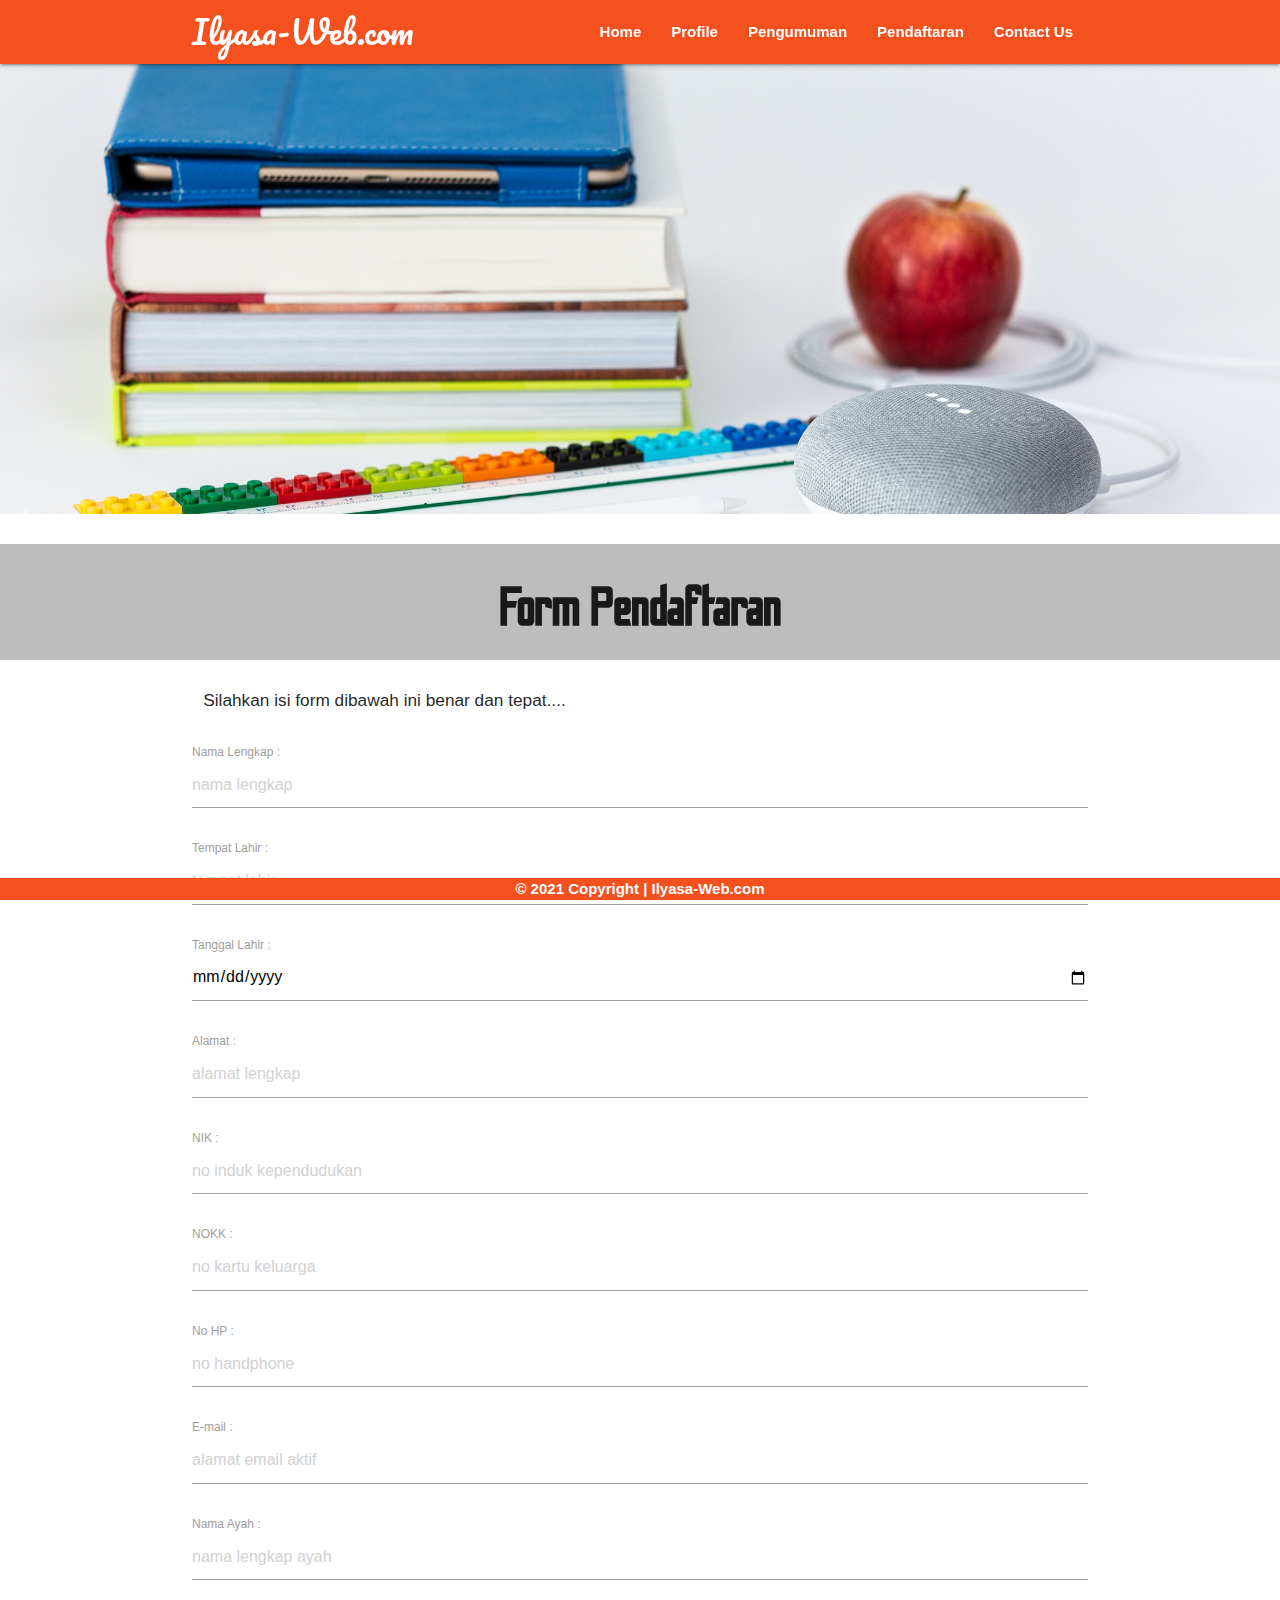
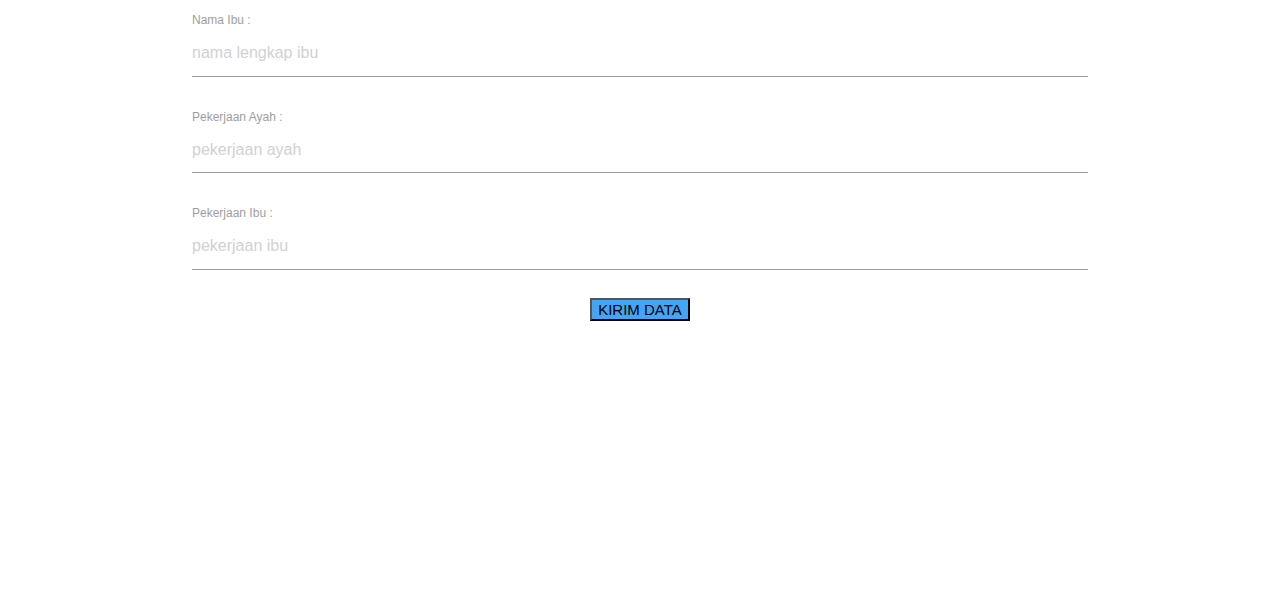
<file: register.html>
<!DOCTYPE html>
<html>
    <html>
        <!--Import Google Icon Font-->
        <link href="https://fonts.googleapis.com/icon?family=Material+Icons" rel="stylesheet">
        <link href="https://fonts.googleapis.com/css2?family=Pacifico&family=Odibee+Sans&&display=swap" rel="stylesheet">
        <!--Import materialize.css-->
        <link type="text/css" rel="stylesheet" href="css/materialize.min.css"  media="screen,projection"/>
        <link type="text/css" rel="stylesheet" href="css/mystyle.css"  media="screen,projection"/>
        <!--Let browser know website is optimized for mobile-->
        <meta name="viewport" content="width=device-width, initial-scale=1.0"/>
        <title>Ilyasa-Web.com | Pendaftaran</title>
        <link rel="icon" href="img/icon/icon.png" type="image/gif" sizes="16x16">
    </head>

    <body>
    <!-- Navbar -->
    <div class="navbar-fixed ">
        <nav class="deep-orange darken-1">
            <div class="container">
                <div class="nav-wrapper">
                <a class="brand-logo">Ilyasa-Web.com</a>
                <a href="#" data-target="mobile-nav" class="sidenav-trigger"><i class="material-icons">format_list_bulleted</i></a>
                <ul id="nav-mobile" class="right hide-on-med-and-down">
                    <b>
                    <li><a href="index.html">Home</a></li>
                    <li><a href="profile.html">Profile</a></li>
                    <li><a href="announcement.html">Pengumuman</a></li>
                    <li><a href="register.html">Pendaftaran</a></li>
                    <li><a href="contact.html">Contact Us</a></li>
                    </b>
                </ul>
            </div>
            </div>
        </nav>
    </div>
    <!-- Akhir Navbar -->  
    <!-- sidenav -->
    <ul class="sidenav deep-orange darken-1" id="mobile-nav">
        <b>
            <li><a href="index.html">Home</a></li>
            <li><a href="profile.html">Profile</a></li>
            <li><a href="announcement.html">Pengumuman</a></li>
            <li><a href="register.html">Pendaftaran</a></li>
            <li><a href="contact.html">Contact Us</a></li>
        </b>
    </ul>
    <!-- Akhir sidenav -->

    <!-- Slider -->
    <div class="slider">
        <ul class="slides">
            <li>
            <img src="img/slider/1.jpg"> <!-- random image -->
            </li>
            <li>
            <img src="img/slider/2.jpg"> <!-- random image -->
            </li>
            <li>
            <img src="img/slider/3.jpg"> <!-- random image -->
            </li>
            <li>
            <img src="img/slider/4.jpg"> <!-- random image -->
            </li>
            <li>
            <img src="img/slider/5.jpg"> <!-- random image -->
            </li>
        </ul>
    </div>
    <!-- akhir SLider -->

    <!-- Judul Konten -->
    <div class="container-fluid center grey lighten-1">
        <div class="myprofile">
            <div class="row">
                <div class="col s12 m12">
                    <h2>
                        <b>
                            Form Pendaftaran
                        </b>
                    </h2>
                </div>
            </div>
        </div>
    </div>
    <!-- Akhir Judul Konten -->

    <!-- isi Konten -->
    <div class="container">
        <div class="row">
            <form name="submit-to-google-sheet" class="col s12 m12">
                <h6>Silahkan isi form dibawah ini benar dan  tepat....</h6><br>
                <div class="row">
                    <label for="nama_lengkap">Nama Lengkap :</label>
                    <input name="NAMA_LENGKAP" placeholder="nama lengkap" id="nama_lengkap" type="text" class="validate" required>
                </div>
                <div class="row">
                    <label for="tempat_lahir">Tempat Lahir :</label>
                    <input name="TEMPAT_LAHIR" placeholder="tempat lahir" id="tempatlahir" type="text" class="validate" required>
                </div>
                <div class="row">
                    <label for="tanggal_lahir">Tanggal Lahir :</label>
                    <input name="TANGGAL_LAHIR" placeholder="tanggal lahir" id="tanggallahir" type="date" class="validate" required>
                </div>
                <div class="row">
                    <label for="alamat">Alamat :</label>
                    <input name="ALAMAT" placeholder="alamat lengkap" id="alamat" type="text" class="validate" required>
                </div>
                <div class="row">
                    <label for="nik">NIK :</label>
                    <input name="NIK" placeholder="no induk kependudukan" id="nik" type="number" class="validate" required>
                </div>
                <div class="row">
                    <label for="nokk">NOKK :</label>
                    <input name="NO_KK" placeholder="no kartu keluarga" id="nokk" type="number" class="validate" required>
                </div>
                <div class="row">
                    <label for="nohp">No HP :</label>
                    <input name="NO_HP" placeholder="no handphone" id="nohp" type="number" class="validate" required>
                </div>
                <div class="row">
                    <label for="email">E-mail :</label>
                    <input name="EMAIL" placeholder="alamat email aktif" id="email" type="email" class="validate" required>
                </div>
                <div class="row">
                    <label for="ayah">Nama Ayah :</label>
                    <input name="NAMA_AYAH" placeholder="nama lengkap ayah" id="namaayah" type="text" class="validate" required>
                </div>
                <div class="row">
                    <label for="ibu">Nama Ibu :</label>
                    <input name="NAMA_IBU" placeholder="nama lengkap ibu" id="namaibu" type="text" class="validate" required>
                </div>
                <div class="row">
                    <label for="perkerjaanayah">Pekerjaan Ayah :</label>
                    <input name="PEKERJAAN_AYAH" placeholder="pekerjaan ayah" id="pekerjaanayah" type="text" class="validate" required>
                </div>
                <div class="row">
                    <label for="perkerjaanibu">Pekerjaan Ibu :</label>
                    <input name="PEKERJAAN_IBU" placeholder="pekerjaan ibu" id="pekerjaanibu" type="text" class="validate" required>
                </div>
                <div class="row center">
                    <button class="btn-kirim blue lighten-1" type="submit">
                        KIRIM DATA
                    </button>
                    <div class="progress btn-loading d-none">
                        <div class="indeterminate"></div>
                    </div>
                </div>
            </form>
        </div>
    </div>
    <!-- Akhir isi Konten -->

    <div class="container">
        <div class="msg msg-info z-depth-3 center btn-alert d-none">
            <b>Selamat! </b>Data anda sudah tersimpan. Terimakasih
        </div>
    </div>

    <!-- Footer -->
    <footer class="fixed-bottom">
        <div class="footer-copyright deep-orange darken-1">
            <div class="container center">
            <b class="white-text">
            © 2021 Copyright | Ilyasa-Web.com
            </b>
            </div>
        </div>
    </footer>
    <!-- Akhir Footer -->

    <!-- Jarak Bawah -->
    <div class="container transparent-text">
        br <br>
        br <br>
        br <br>
        br <br>
        br <br>
        br <br>
        br <br>
        br <br>
        br <br>
        br <br>
        br <br>
    </div>
    <!-- Akhir Jarak Bawah -->

    
    <!--JavaScript at end of body for optimized loading-->
    <script type="text/javascript" src="js/materialize.min.js"></script>
    <script>
      // javascript sidenav
        const sideNav = document.querySelectorAll('.sidenav');
        M.Sidenav.init(sideNav);
        // javascript slider
        const slider = document.querySelectorAll('.slider');
        M.Slider.init(slider, {
            indicators: false,
            duration: 700,
            interval: 3000,
            height: 450
        });
    </script>
    <!-- Script Kirim Spredsheet -->
    <script>
        const scriptURL = 'https://script.google.com/macros/s/AKfycbyZsdPtgKR4dF_K260uXrLE1MdMLhoKeJ0OSJcS10opNu_hKqPc4_W2FG4wy2DAF5Il/exec'
        const form = document.forms['submit-to-google-sheet'];
        const buttonKirim =  document.querySelector('.btn-kirim');
        const buttonLoading = document.querySelector('.btn-loading');
        const alert = document.querySelector('.btn-alert');


        form.addEventListener('submit', e => {
            e.preventDefault()
            //klik kirim, kirim hilang loading tampil
            buttonLoading.classList.toggle('d-none');
            buttonKirim.classList.toggle('d-none');
            fetch(scriptURL, { method: 'POST', body: new FormData(form)})
            .then(response => {
                //tampilkan kirim hilangkan loading
                buttonLoading.classList.toggle('d-none');
                buttonKirim.classList.toggle('d-none');
                //tampilkan alert
                alert.classList.toggle('d-none');
                //hilangkan isian dalam form
                form.reset();
                console.log('Success!', response)
            })
            .catch(error => console.error('Error!', error.message))
        })
    </script>
    </body>
</html>
</file>
<file: css/mystyle.css>
.container .brand-logo{
    font-family: 'Pacifico', cursive;
}

.container .judul, .myprofile{
    font-family: 'Odibee Sans', cursive;
}

.container-fluid .myprofile{
    margin-top: 30px;
}

.msg {
    width:40%;
    border: 1px solid;
    padding: 30px;
    margin: auto;
    color: grey;
}
.msg-info{
    border-color: #0288d1;
    background-color: green;
    color: white;
}
</file>
